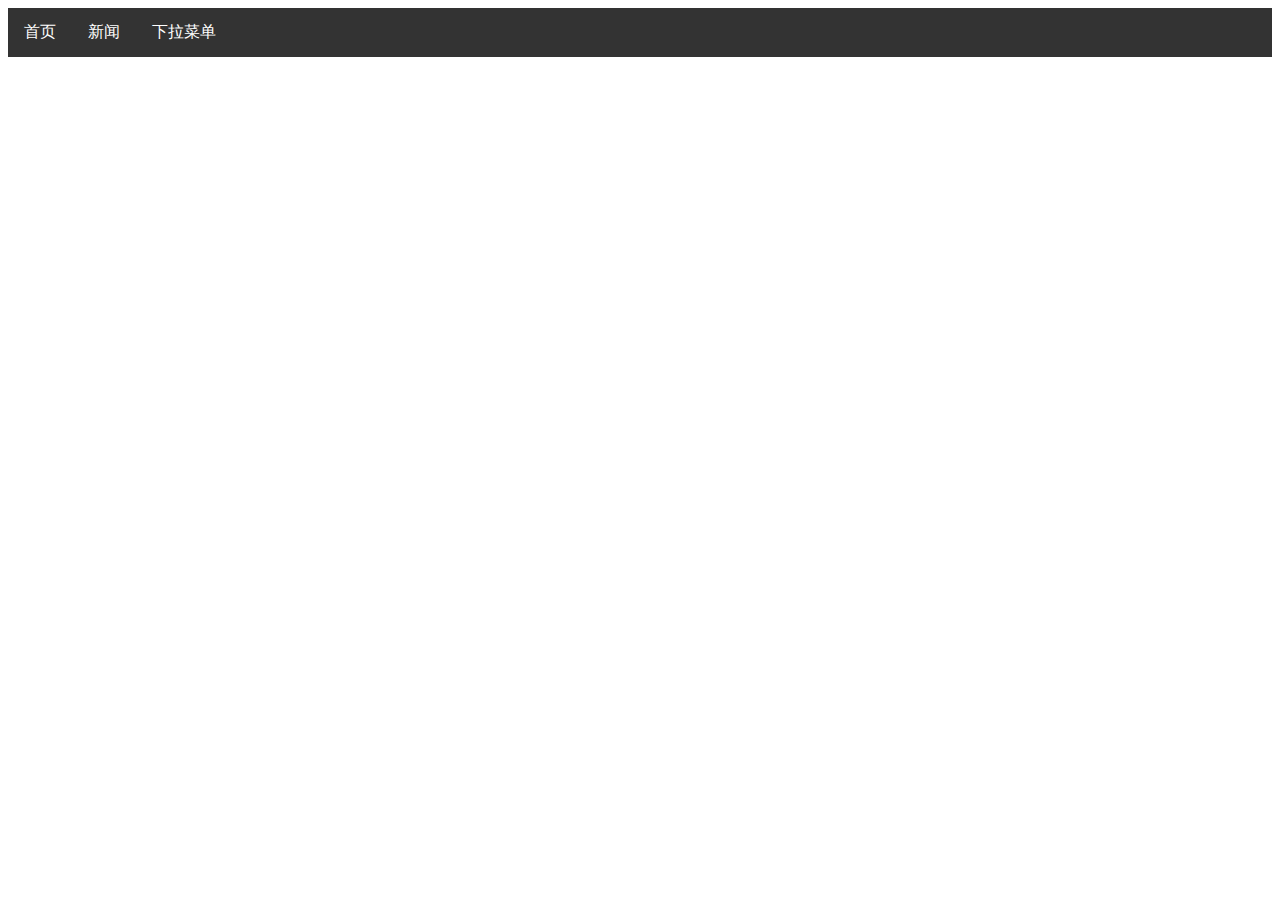
<file: .github/workflows/index.html>
<!DOCTYPE html>
<html lang="zh">
<head>
    <meta charset="UTF-8">
    <meta name="viewport" content="width=device-width, initial-scale=1.0">
    <title>导航栏下拉</title>
    <style>
        ul {
            list-style-type: none;
            margin: 0;
            padding: 0;
            overflow: hidden;
            background-color: #333;
        }
        li {
            float: left;
        }
        li a {
            display: block;
            color: white;
            text-align: center;
            padding: 14px 16px;
            text-decoration: none;
        }
        li a:hover {
            background-color: #111;
        }
        .dropdown {
            position: relative;
            display: inline-block;
        }
        .dropdown-content {
            display: none;
            position: absolute;
            background-color: #f9f9f9;
            min-width: 160px;
            box-shadow: 0px 8px 16px 0px rgba(0,0,0,0.2);
            z-index: 1;
        }
        .dropdown-content a {
            color: black;
            padding: 12px 16px;
            text-decoration: none;
            display: block;
            text-align: left;
        }
        .dropdown-content a:hover {
            background-color: #f1f1f1;
        }
        .dropdown:hover .dropdown-content {
            display: block;
        }
    </style>
</head>
<body>
    <ul>
        <li><a href="#home">首页</a></li>
        <li><a href="#news">新闻</a></li>
        <li class="dropdown">
            <a href="javascript:void(0)" class="dropbtn">下拉菜单</a>
            <div class="dropdown-content">
                <a href="#">链接1</a>
                <a href="#">链接2</a>
                <a href="#">链接3</a>
            </div>
        </li>
    </ul>
</body>
</html>
</file>
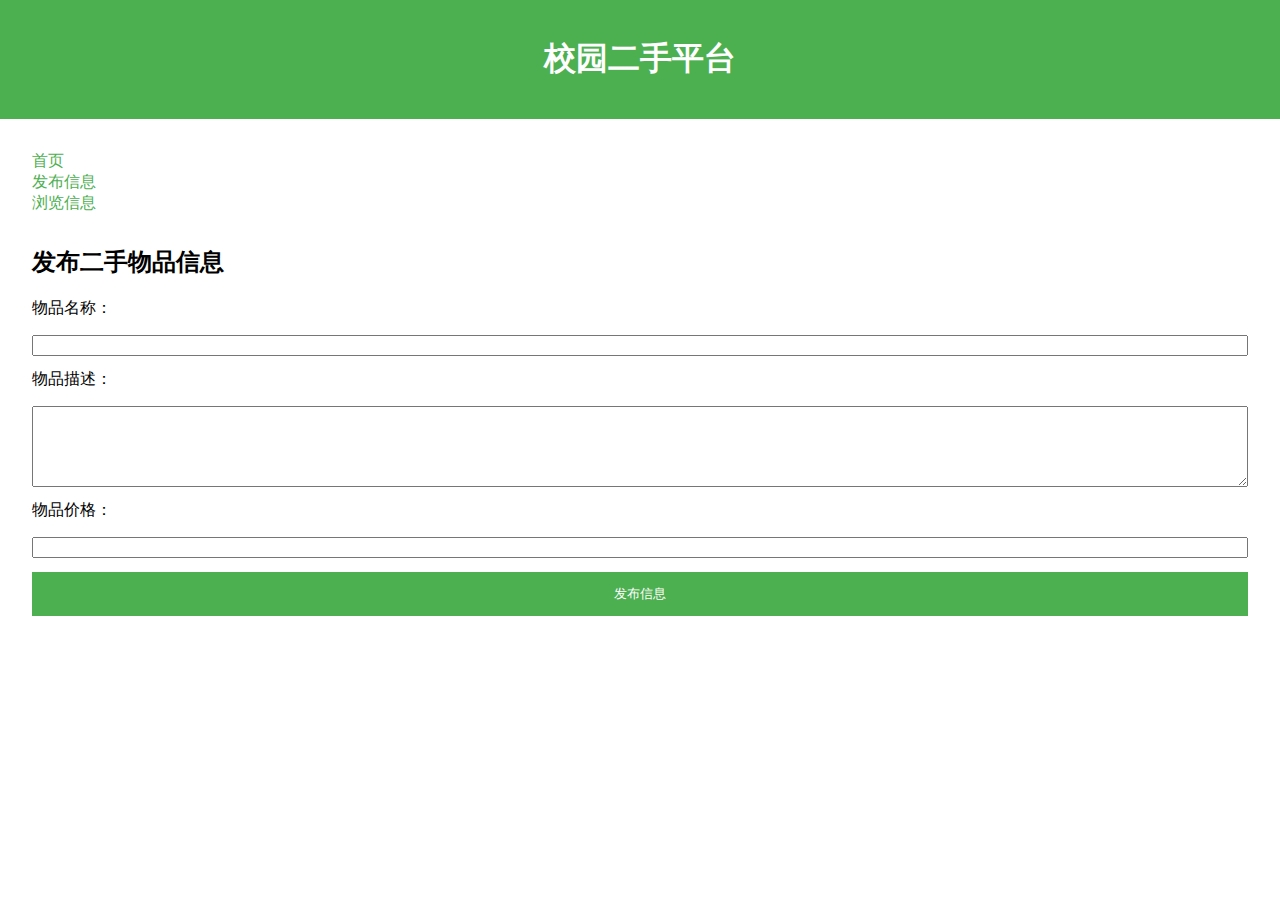
<file: 网页/3.html>
<!DOCTYPE html>
<html lang="zh">
<head>
    <meta charset="UTF-8">
    <meta name="viewport" content="width=device-width, initial-scale=1.0">
    <title>校园二手平台</title>
    
    <style>
        body {
            font-family: Arial, sans-serif;
            margin: 0;
            padding: 0;
        }
        header {
            background-color: #4CAF50;
            color: white;
            text-align: center;
            padding: 1em;
        }
        nav {
            margin: 2em;
        }
        nav ul {
            list-style-type: none;
            padding: 0;
        }
        nav ul a {
            color: #4CAF50;
            text-decoration: none;
        }
        main {
            margin: 2em;
        }
        form {
            display: flex;
            flex-direction: column;
        }
        form label, form input, form textarea {
            margin-bottom: 1em;
        }
        form button {
            background-color: #4CAF50;
            color: white;
            border: none;
            padding: 1em;
            cursor: pointer;
        }
    </style>
</head>
<body>
    <header>
        <h1>校园二手平台</h1>
    </header>
    <nav>
        <ul>
            <li><a href="6.html">首页</a></li>
            <li><a href="#">发布信息</a></li>
            <li><a href="#">浏览信息</a></li>
        </ul>
    </nav>
    <main>
        <h2>发布二手物品信息</h2>
        <form>
            <label for="item-name">物品名称：</label>
            <input type="text" id="item-name" name="item-name" required>
            <label for="item-description">物品描述：</label>
            <textarea id="item-description" name="item-description" rows="5" required></textarea>
            <label for="item-price">物品价格：</label>
            <input type="number" id="item-price" name="item-price" min="0" required>
            <button type="submit">发布信息</button>
        </form>
    </main>
</body>
</html>
</file>
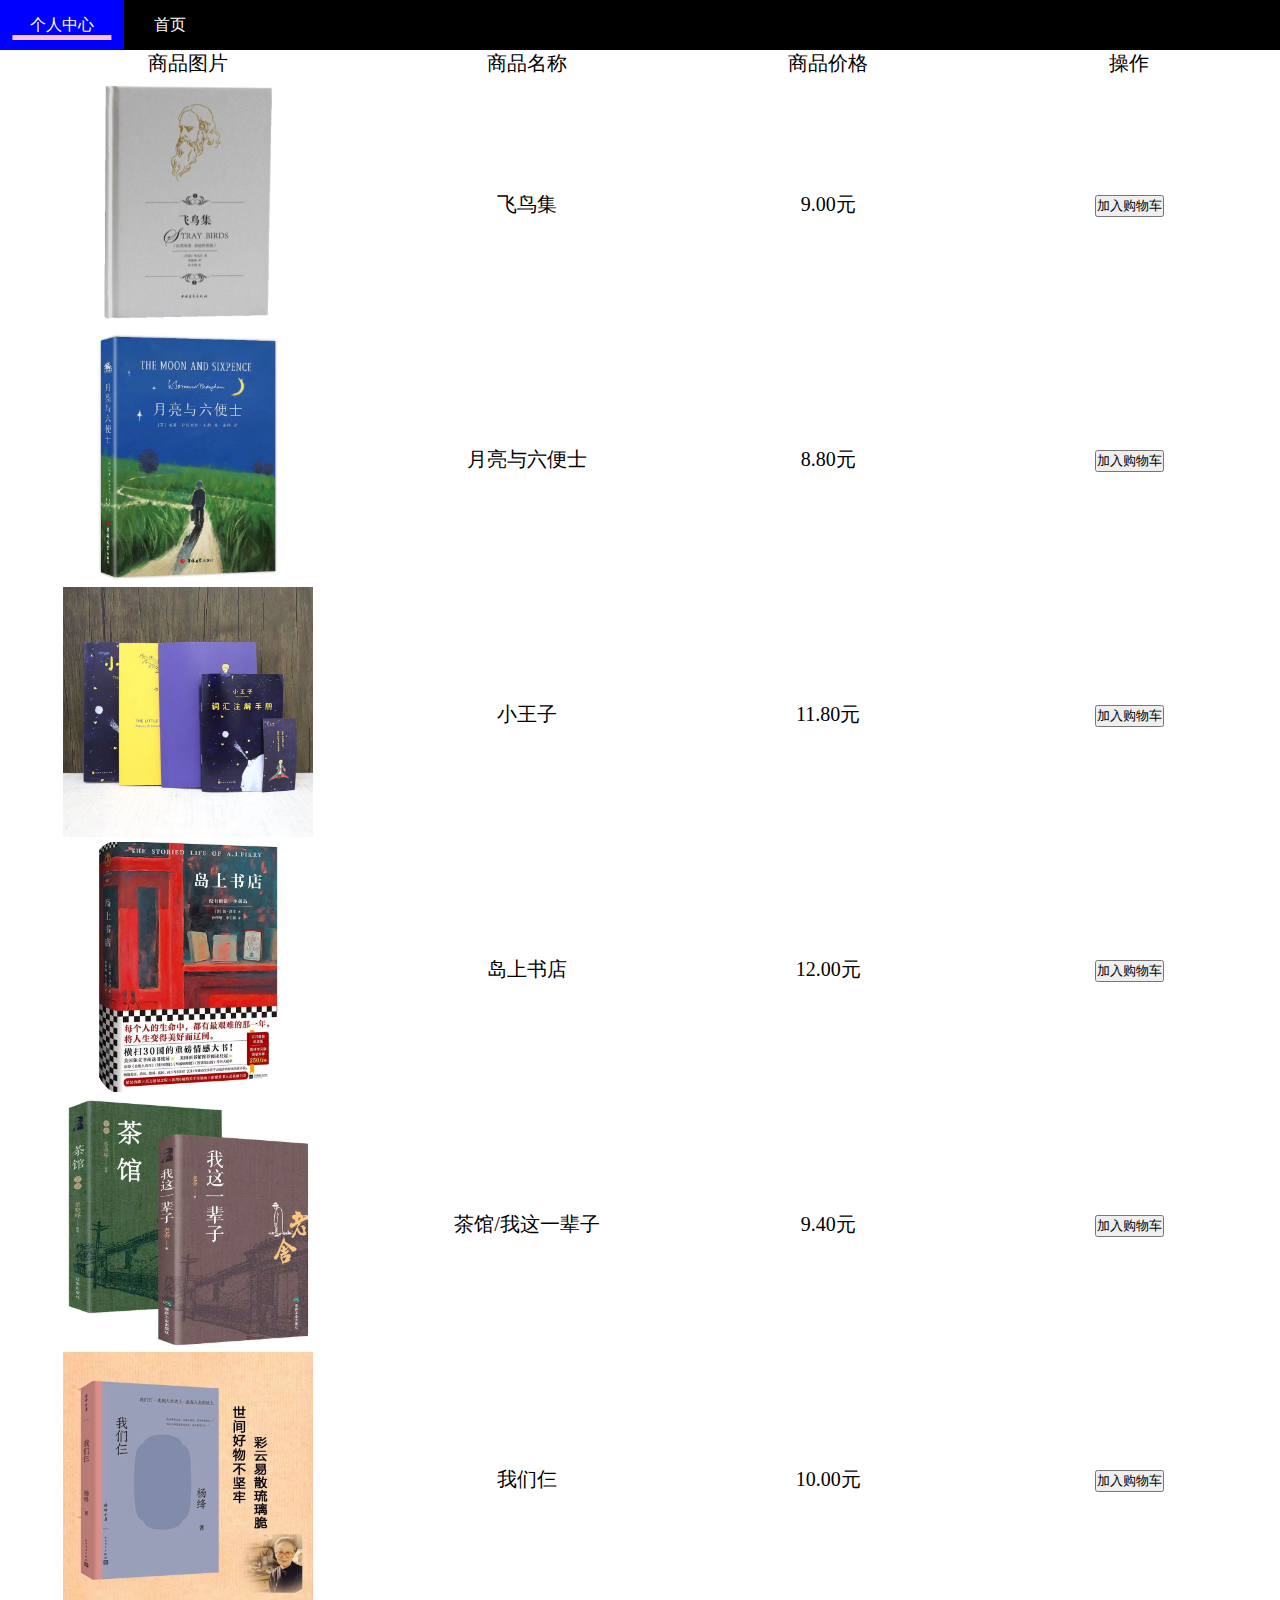
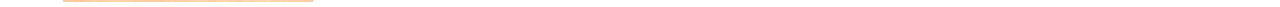
<file: 网页/购物车.html>
<!DOCTYPE html>
<html>
	<head>
		<meta charset="utf-8" />
		<title>购物车</title>
		<style type="text/css">
		* {
		    padding: 0px;
		    margin: 0px;
			/* 去除编号 */
		    list-style: none;
		}
		img{
			width: 250px;
			height: 250px;
		}
		
		td{
			font-size: 20px;
			font-weight: 40px;
			width: 200px;
			text-align: center;
		}
		.nav {
		    height: 50px;
		    background: black;
		}
		
		.nav>li {
		    color: white;
		    float: left;
			/* 文字垂直剧中  只要行高和高度一致 */
		    line-height: 50px;
		    padding: 0px 30px;
		    position: relative;
		}
		
		
		li {
		    position: relative;
		    text-align: center;
		}
		
		.nav>li:hover {
		    background: blue;
		}
		
		.nav ul {
		    background: green;
		    width: 100px;
		    position: absolute;
		    left: 0px;
		    opacity: 0;
		    transform: rotate(0deg) scale(.5);
		    transition: .2s;
		}
		
		li li:hover {
		    background: yellow;
		}
		
		.nav>li:hover ul {
		    opacity: 1;
		    transform: rotate(360deg) scale(1);
		}
		
		li::after {
		    content: "";
		    position: absolute;
		    width: 0;
		    height: 5px;
		    background: pink;
		    bottom: 10px;
		    left: 50%;
		    transform: translate(-50%, 0);
		    transition: 1s;
		}
		
		li:hover::after {
		    width: 80%;
			body {
				font-size: 12px;
				line-height: 25px;
			}
 
			table {
				border-top: solid 1px #666666;
				border-left: solid 1px #666666;
			}
 
			td {
				text-align: center;
				border-right: solid 1px #666666;
				border-bottom: solid 1px #666666;
			}
 
			.left {
				text-align: left;
				padding-left: 10px;
			}
 
			#photo {
				border: solid 1px #0066CC;
				width: 200px;
				text-align: center;
				z-index: 2;
				position: absolute;
				display: none;
				top: 50px;
				left: 50px;
				background-color: #ffffff;
			}
 
			#big {
 
				width: 200px;
			}
 
			h1 {
				/* transform: translate(45%); */
				text-align: center;
			}
 
			table {
				margin: 0 auto;
				width: 100%;
				border: 2px solid #aaa;
				border-collapse: collapse;
			}
 
			table th,
			table td {
				border: 2px solid #aaa;
				padding: 5px;
			}
 
			th {
				background-color: #eee;
			}
			.id{
				font-size: 10px;
			}
        }
		</style>
	</head>
	<body>
 
         <ul class="nav">
             <li>个人中心 </li>
             <li>首页</li>
         </ul> 
      
		<table style="width: 100%;" cellspacing="0" cellpadding="0" >
			<tr>
				<td>商品图片</td>
				<td>商品名称</td>
				<td >商品价格</td>
				<td>操作</td>
		 </tr>
		 <tr>
		 	<td>
		 		<img src="飞鸟集.jpg"/>
		 	</td>
		 	<td class="left">飞鸟集</td>
		 	<td class="sum">9.00元</td>
		 	<td align="center">
		 		<input type="button" value="加入购物车" onclick="add_shoppingcart(this)" />
		 	</td>
		 </tr>
			<tr>
		 	<td >
				<img src="月亮与六便士.jpg"/>
				</td>
				<td class="left">月亮与六便士</td>
				<td class="sum">8.80元</td>
				<td>
					<input type="button" value="加入购物车" onclick="add_shoppingcart(this)" />
				</td>
			</tr>
			<tr>
				<td>
					<img src="小王子.jpg"/>
				</td>
				<td class="left">小王子</td>
				<td class="sum">11.80元</td>
				<td align="center">
					<input type="button" value="加入购物车" onclick="add_shoppingcart(this)" />
				</td>
			</tr>
			<tr>
				<td>
					<img src="岛上书店.jpg"/>
				</td>
				<td class="left">岛上书店</td>
				<td class="sum">12.00元</td>
				<td align="center">
					<input type="button" value="加入购物车" onclick="add_shoppingcart(this)" />
				</td>
			</tr>
		 <tr>
		 	<td>
		 		<img src="茶馆.jpg"/>
		 	</td>
		 	<td class="left">茶馆/我这一辈子</td>
		 	<td class="sum">9.40元</td>
		 	<td align="center">
		 		<input type="button" value="加入购物车" onclick="add_shoppingcart(this)" />
		 	</td>
		 </tr>
			<tr>
				<td>
					<img src="我们仨.jpg"/>
				</td>
				<td class="left">我们仨</td>
				<td class="sum">10.00元</td>
				<td align="center">
					<input type="button" value="加入购物车" onclick="add_shoppingcart(this)" />
				</td>
			</tr>
		</table>
		<div id="photo" onmouseout="hidden()" onmousemove="shows()"></div>
 
	
		<!-- <table  id="a">
			<thead>
				<tr>
					<th>商品</th>
					<th>单价（元）</th>
					<th>数量</th>
					<th>金额（元）</th>
					<th>删除</th>
				</tr>
			</thead>
			<tbody id="goods">
			</tbody>
			<tfoot>
				<tr>
					<td colspan="3" align="right">总计</td>
					<td id="total"></td>
					<td><button onclick="tk(this)">购买</button></td>
				</tr>
			</tfoot>
			
		</table> -->
		
<!--  
		<script>
			//第一个表格
			function show(image, event) {
				var x;
				var y;
				document.getElementById("photo").style.display = "block";
				x = parseInt(event.clientX) + parseInt(document.documentElement.scrollLeft);
				y = parseInt(event.clientY) + parseInt(document.documentElement.scrollTop);
				document.getElementById("photo").style.top = y + "px";
				document.getElementById("photo").style.left = x + "px";
				document.getElementById("big").src = "images/" + image;
 
			}
 
			function shows() {
				document.getElementById("photo").style.display = "block";
			}
 
			function hidden() {
				document.getElementById("photo").style.display = "none";
			}
			window.onscroll = "show()";
 
			//------------------------------------------------------------------------------------------------				
			var map = new Map(); //创建一个集合
 
			function add_shoppingcart(btn) { //btn就是上面传下来的this
				//console.log(btn);
				var ntr = document.createElement("tr");
				//获取到商品的价格和名称
				var tr = btn.parentNode.parentNode; //获取到按钮的父亲 
				var tds = tr.children;
				//获取商品的名称
				var name = tds[0].innerHTML;
				//获取商品的价格
				var price = tds[2].innerHTML;
				console.log("name:" + name + ",price:" + price);
 
				//判断集合中是否又加入商品.如果有不能加入,只能加数量,没有可加入
				if (map.has(name)) {
					//如果有不能加入,只能加数量
					var tr1 = map.get(name);
					//console.log(tr1);
					//var btn1=tr1.getElementById("btn1");       
					var btn1 = tr1.getElementsByTagName("button")[1];
					//console.log(btn1);
					jia(btn1);
				} else {
					//如果没有该商品,可以正常添加
					ntr.innerHTML =
						`
						<td style="text-align:center;">${name}</td>
						 <td style="text-align:center;">${price}</td>
						<td style="text-align:center;">
						<button onclick="jian(this)">-</button>
						<input type="text" value="1" size="1" />
						<button id="btn1" onclick="jia(this)">+</button>
						</td>
						<td>${price}</td>
						<td style="text-align:center;"><button onclick="del(this)">X</buttton></td>`;
 
					//将name和一行数据存入到集合中
					map.set(name, ntr);
					//找到tbody的对象
					var tbody = document.getElementById("goods");
					//把上面创建好的一行五列加入到tbody中
					tbody.appendChild(ntr);
					sum();
				}
			}
 
			function del(btn) {
				var tr = btn.parentNode.parentNode;
				tr.remove(); //删除的是DOM文档中的内容,并没有把集合中的内容删除.
				var tr = btn.parentNode.parentNode; //获取到按钮的父亲
				var tds = tr.children;
				//获取商品的名称
				var name = tds[1].innerHTML;
				map.delete(name); //删除的是集合中的内容
				sum();
			}
 
			function jian(btn) {
				var inpt = btn.nextElementSibling;
				var amount = inpt.value;
				if (amount <= 1) {
					return;
				} else {
					inpt.value = --amount;
					var trs = btn.parentNode.parentNode;
					console.log(trs);
					var price = parseInt(trs.children[1].innerHTML);
					trs.children[3].innerHTML = price * amount;
					sum();
				}
			}
 
			function jia(btn) { //形式参数
				//获取+号按钮左边input控件的对象
				var inpt = btn.previousElementSibling;
				//console.log(Inpt);
				var amount = inpt.value;
				//console.log(amount);
				inpt.value = ++amount; //把累加后的数放进去
				var td = btn.parentNode.previousElementSibling;
				//console.log(td);
				var price = parseInt(td.innerHTML); //取到单价的值
				//console.log(price);
				var rtd = btn.parentNode.nextElementSibling;
				rtd.innerHTML = price * amount;
				sum();
			}
 
			//求所有商品的累加和
			function sum() {
				//获取到tbody的对象
				var tbody = document.getElementById("goods");
				var trs = tbody.children; //得到tbody的孩子
				var total = 0; //用于求累加和
				for (i = 0; i < trs.length; i++) { //取到每一个商品的价格
					var price = trs[i].children[3].innerHTML;
					total = total + parseInt(price);
				}
				var t = document.getElementById("total");
				//然后把total的值放入到t对象中
				t.innerHTML = total;
			}
			
			function tk(btn){
         
		 
			}
			</script> -->
	</body>
</html>
</file>
